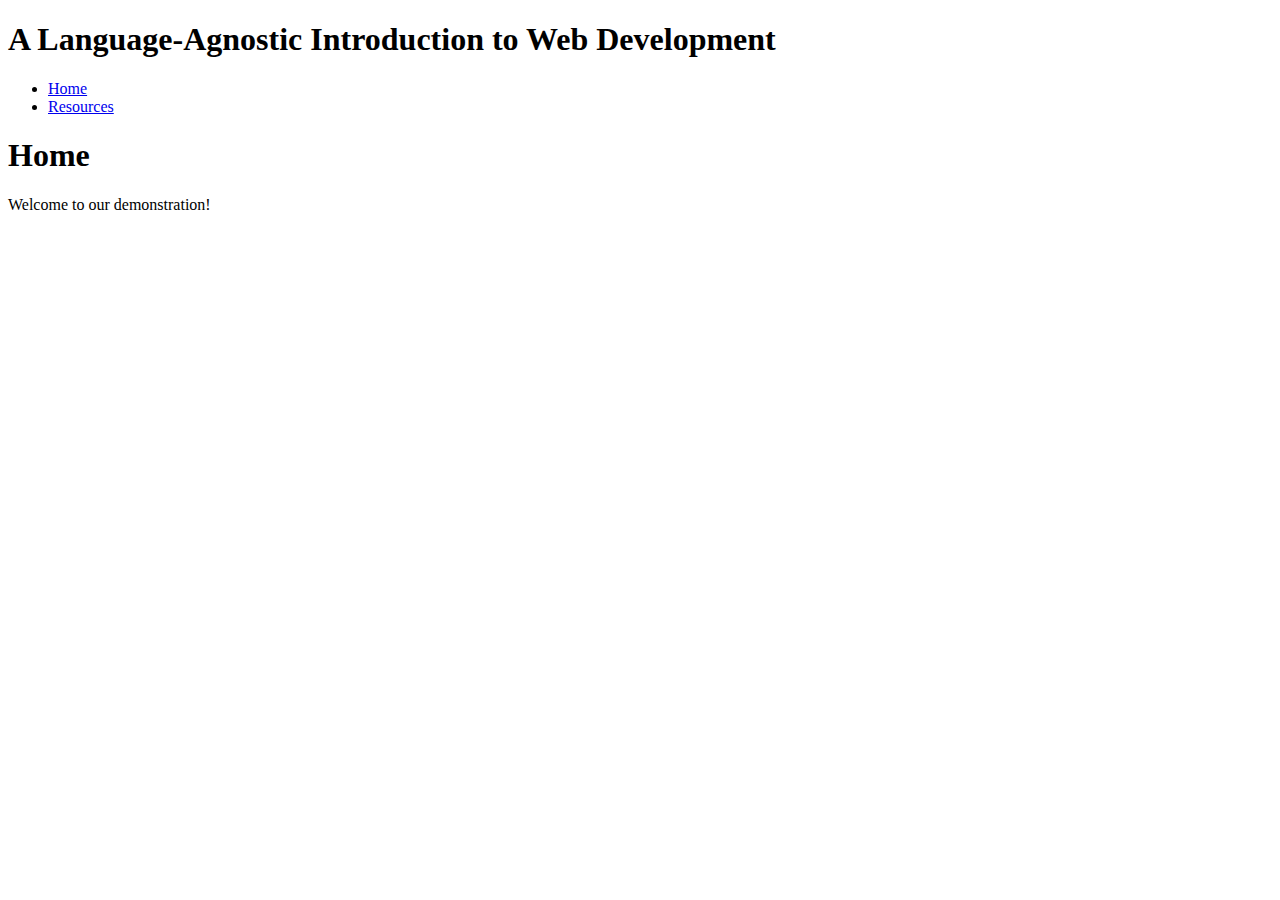
<file: static/index.html>
<!DOCTYPE html PUBLIC "-//W3C//DTD XHTML 1.0 Strict//EN" "http://www.w3.org/TR/xhtml1/DTD/xhtml1-strict.dtd">
<html xmlns="http://www.w3.org/1999/xhtml">

<head>
    <title>Home: Introduction to Web Development</title>

</head>

<body>
    <div id="header">
        <h1>A Language-Agnostic Introduction to Web Development</h1>
        <ul>
            <li><a href="index.html" class="selected">Home</a></li>
            <li><a href="resources.html">Resources</a></li>
        </ul>
    </div>
    <div id="content">
        <h1>Home</h1>
        <p>
            Welcome to our demonstration!
        </p>
    </div>
</body>

</html>
</file>
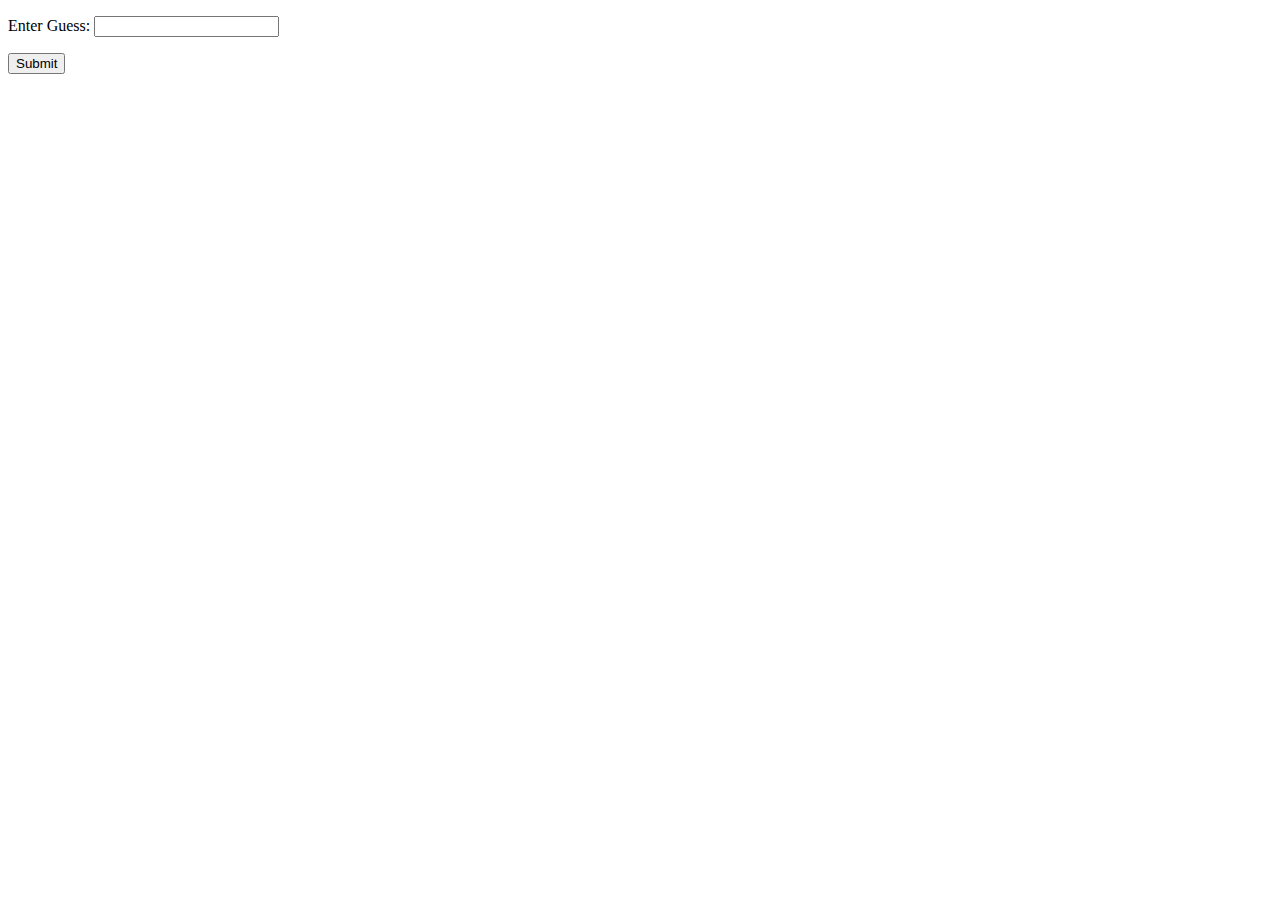
<file: static/guess.html>
<!DOCTYPE html PUBLIC "-//W3C//DTD XHTML 1.0 Strict//EN" "http://www.w3.org/TR/xhtml1/DTD/xhtml1-strict.dtd">
<html xmlns="http://www.w3.org/1999/xhtml">

<head>
    <title>Guess the number</title>
</head>

<body>
    <form method="post" action="/">
        <p>Enter Guess: <input type="text" name="guess" /></p>
        <p><input type="submit" />
        <p>
    </form>
</body>

</html>
</file>
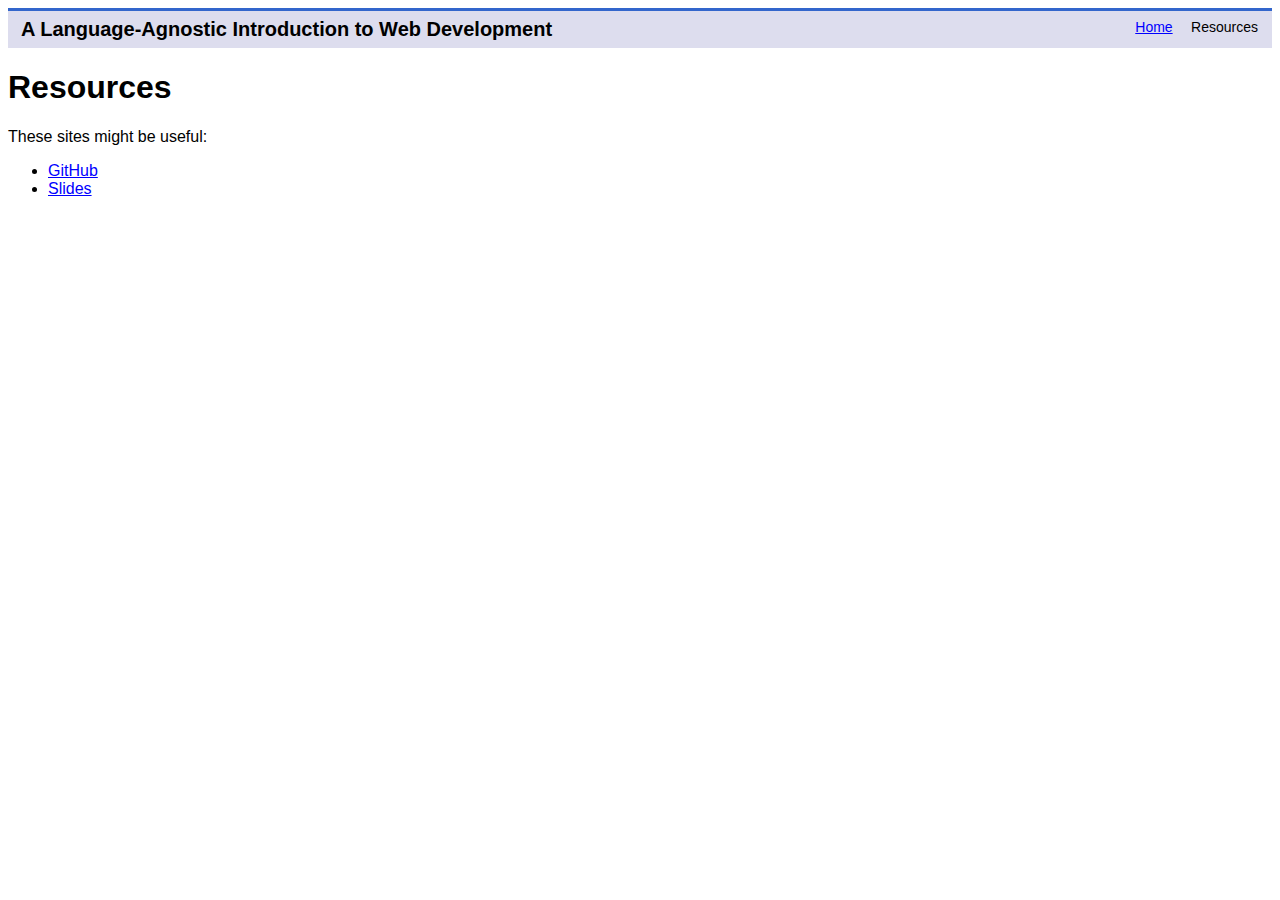
<file: static/resources.html>
<!DOCTYPE html PUBLIC "-//W3C//DTD XHTML 1.0 Strict//EN" 
"http://www.w3.org/TR/xhtml1/DTD/xhtml1-strict.dtd">
<html xmlns="http://www.w3.org/1999/xhtml">

<head>
    <title>Resources: Introduction to Web Development</title>
    <link type="text/css" rel="stylesheet" href="style.css" />
</head>

<body>
    <div id="header">

        <h1>A Language-Agnostic Introduction to Web Development</h1>
        <ul>
            <li><a href="index.html">Home</a></li>
            <li><a href="resources.html" class="selected">Resources</a></li>
        </ul>
    </div>

    <div id="content">

        <h1>Resources</h1>
        <p>
            These sites might be useful:
        </p>
        <ul>
            <li><a href="https://github.com/alan-turing-institute/intro-web-dev-demo">
                    GitHub</a></li>
            <li><a
                    href="https://thealanturininstitute-my.sharepoint.com/:p:/g/personal/cgavidia-calderon_turing_ac_uk/EfqHhpB6-axCql0MHATa5O4BF2uBEkojFtIqWyzzpqX4Og?e=1necsv">
                    Slides</a></li>
        </ul>
    </div>
</body>

</html>
</file>
<file: static/style.css>
body {
    font-family: arial, sans-serif;
}

#header {
    background-color: #dde;
    border-top: 3px solid #36c;
    height: 100%;
    overflow: hidden;
    padding: 7px;
    margin-top: 5px;
}

#header h1 {
    font-size: 20px;
    float: left;
    vertical-align: middle;
    margin: 0;
    padding: 0 0 0 .3em;
}

#header li {
    font-size: 14px;
    display: inline;
    padding: .5em;
}

#header li a.selected {
    color: black;
    text-decoration: none;
}

#header ul {
    list-style: none;
    text-align: right;
    float: right;
    vertical-align: middle;
    margin: 0;
    padding: 0;
}

a {
    color: blue;
}
</file>
